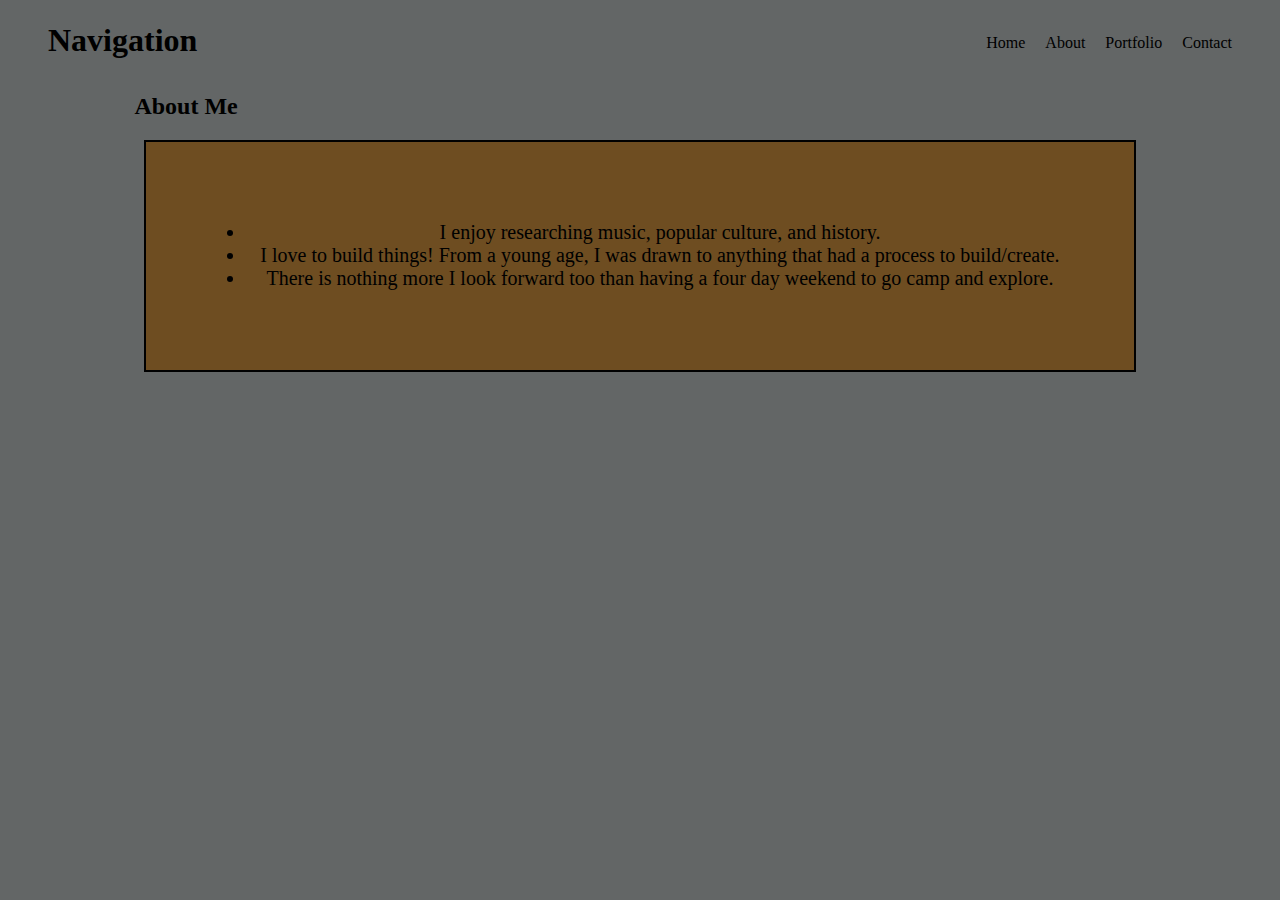
<file: about.html>
<!DOCTYPE html>
<html lang="en">
<head>
  <meta charset="UTF-8">
  <meta name="viewport" content="width=device-width, initial-scale=1.0">
  <link href="style.css" rel="stylesheet" type="text/css" />
  <title>Document</title>

</head>
<body>
  <header>
    <h1>Navigation</h1>
    <nav>
      <ul id="menu">
        <li><a href="index.html">Home</a></li>
        <li><a href="about.html">About</a></li>
        <li><a href="portfolio.html">Portfolio</a></li>
        <li><a href="contact.html">Contact</a></li>
      </ul>
    </nav>
  </header>
  <section>
    <h2>About Me</h2>
    <div class="group">
      <div class="item">
 <ul>

<li>I enjoy researching music, popular culture, and history.</li>
<li>I love to build things! From a young age, I was drawn to anything that had a process to build/create.</li>
<li>There is nothing more I look forward too than having a four day weekend to go camp and explore.</li>
</ul>
      </div>
    </div>
  </section>
</body>
</html>
</file>
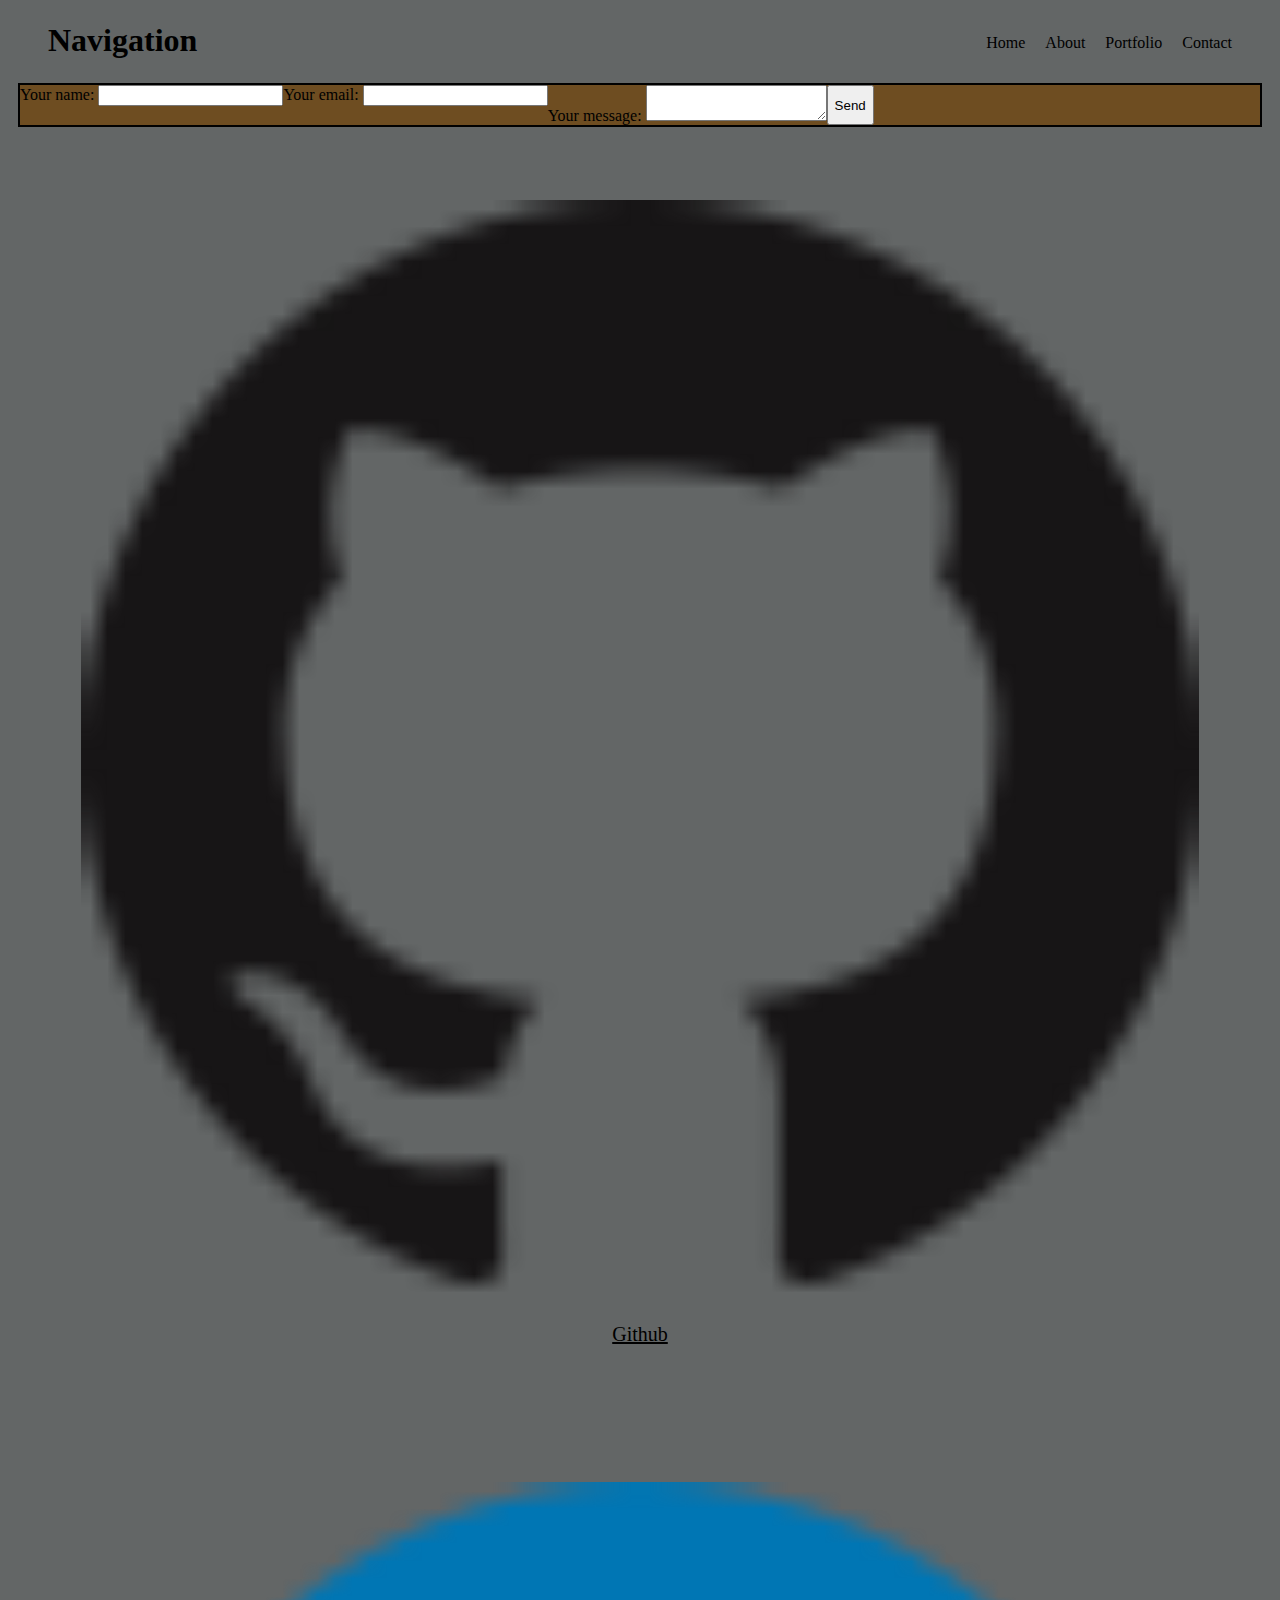
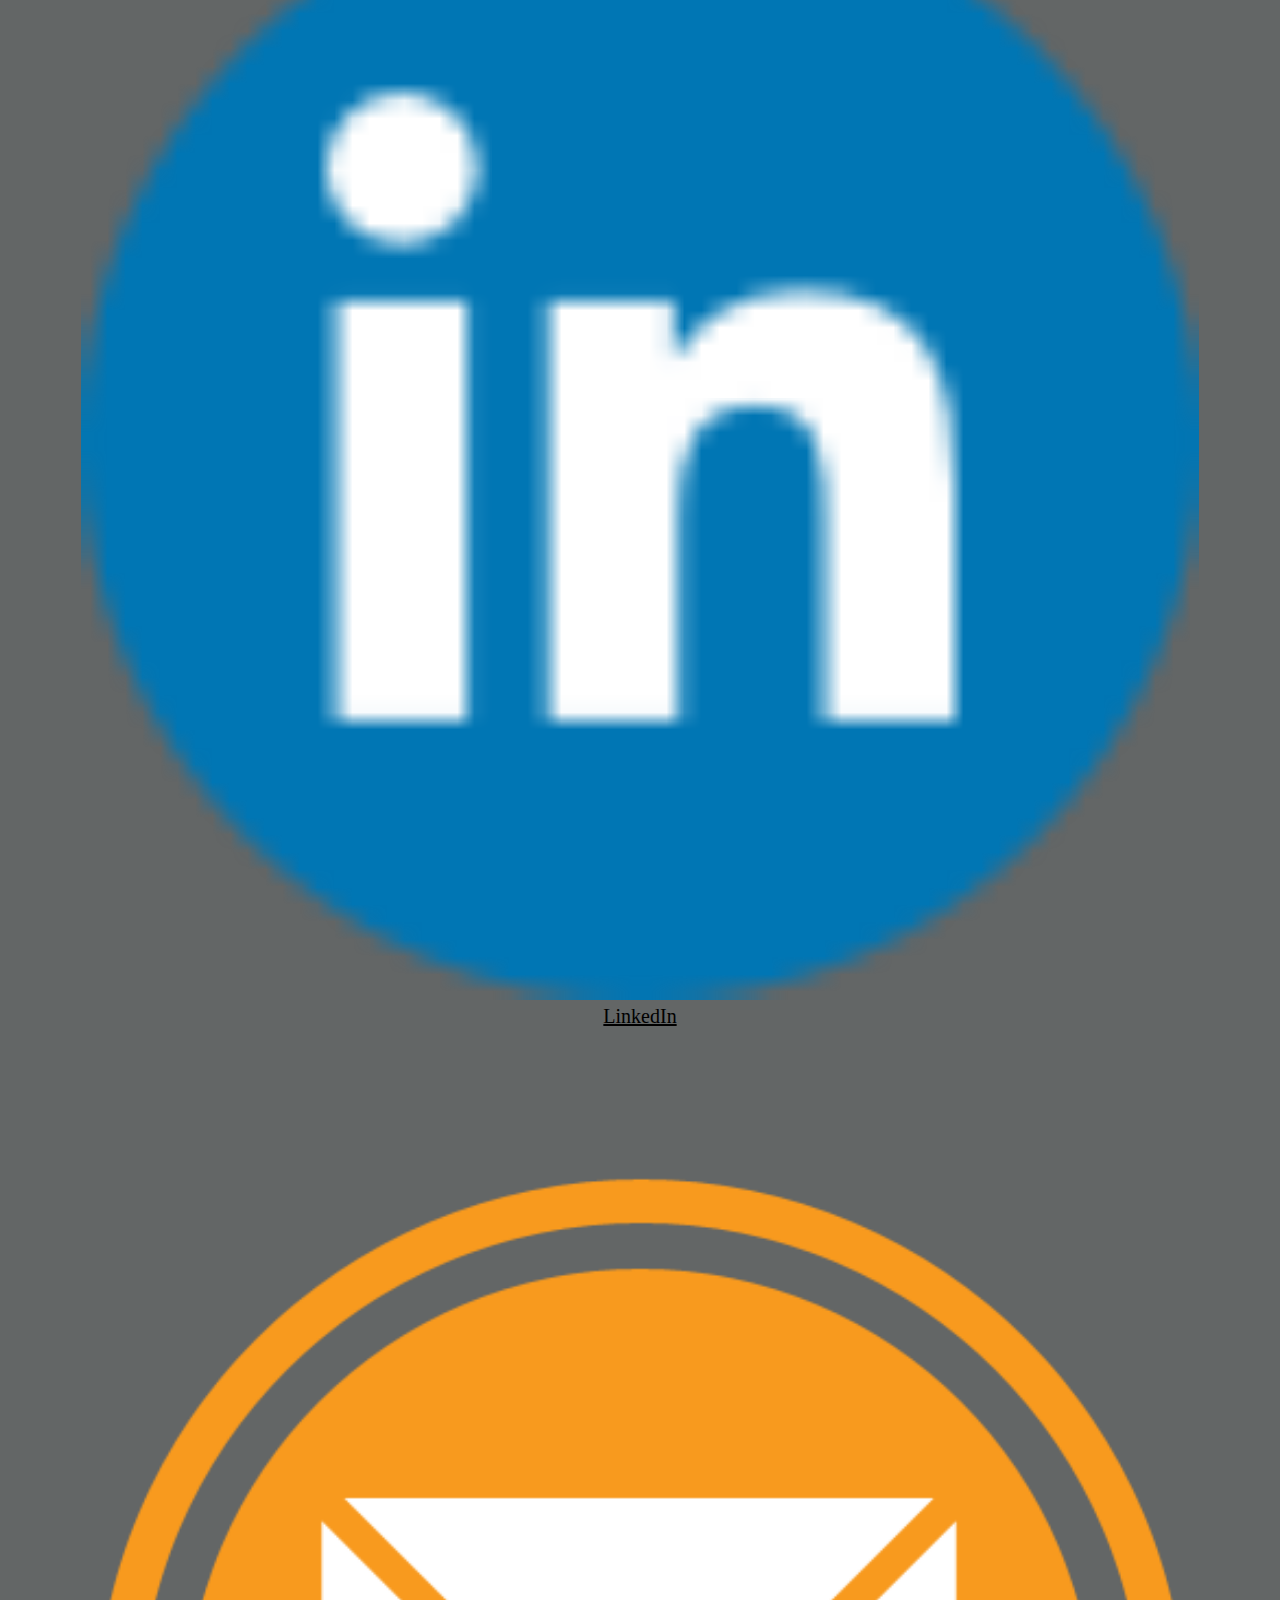
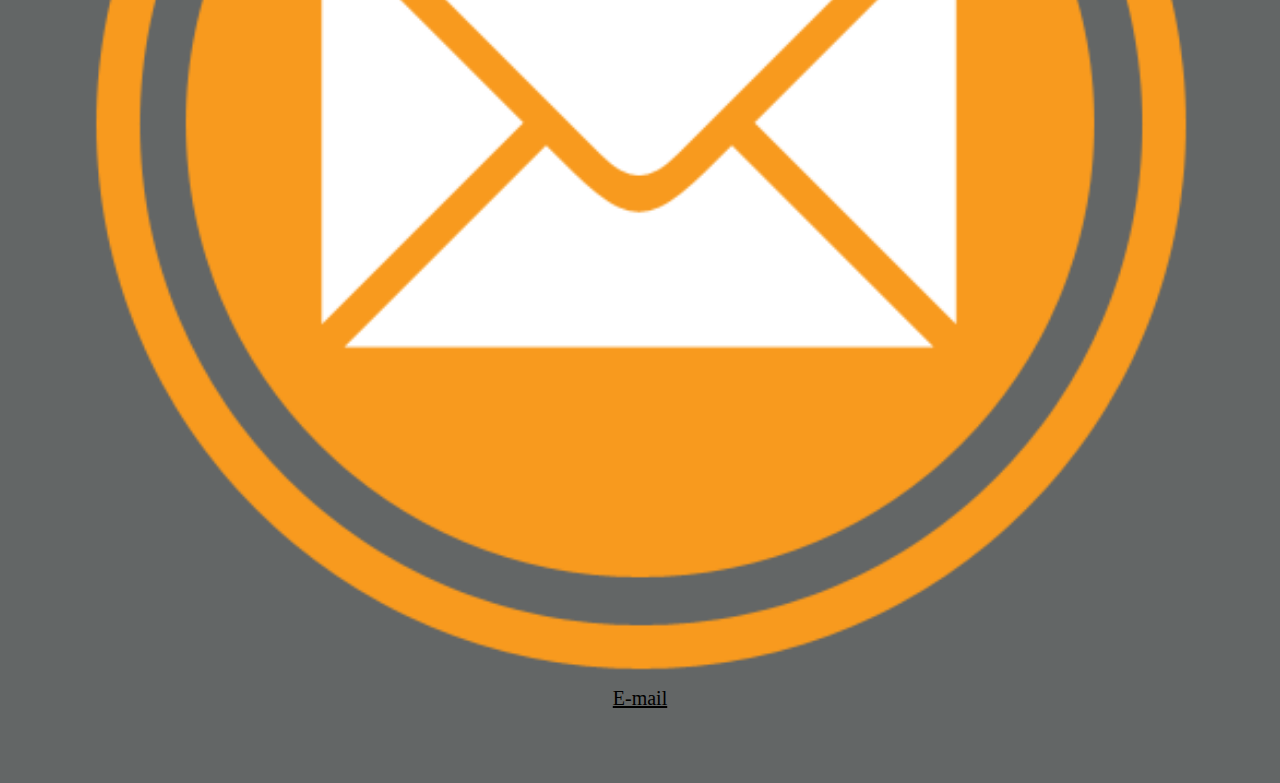
<file: contact.html>
<!DOCTYPE html>
<html lang="en">
<head>
  <meta charset="UTF-8">
  <meta name="viewport" content="width=device-width, initial-scale=1.0">
  <link href="style.css" rel="stylesheet" type="text/css" />
  <title>Contact</title>
</head>
<body>
  <header>
    <h1>Navigation</h1>
    <nav>
      <ul id="menu">
        <li><a href="index.html">Home</a></li>
        <li><a href="about.html">About</a></li>
        <li><a href="portfolio.html">Portfolio</a></li>
        <li><a href="contact.html">Contact</a></li>
      </ul>
    </nav>
  </header>
 
  <form
  action="https://formspree.io/f/mqkglknd"
  method="POST"
>
<div class="group">
  <label>
    Your name:
    <input type="text" name="name">
  </label>
  <label>
    Your email:
    <input type="text" name="_replyto">
  </label>

  <label>
    Your message:
    <textarea name="message"></textarea>
  </label>

  <!-- your other form fields go here -->

  <button type="submit">Send</button>
</div>
<div class="item">
  <img src="GitHub-Mark-64px.png">
  <a href="https://github.com/osiristhevirus7">Github</a> 
</div>
<div class="item">
  <img src="iconfinder_social-linkedin-circle_771370.png" >
  <a href="https://www.linkedin.com/in/ivan-santoyo-4a21a41b9/">LinkedIn</a>
</div>
<div class="item">
  <img src="email logo.png">
  <a target="_blank" href="mailto:ivan.santoyo333@icloud.com">E-mail</a>
</div>
</form>
</body>
</html>
</file>
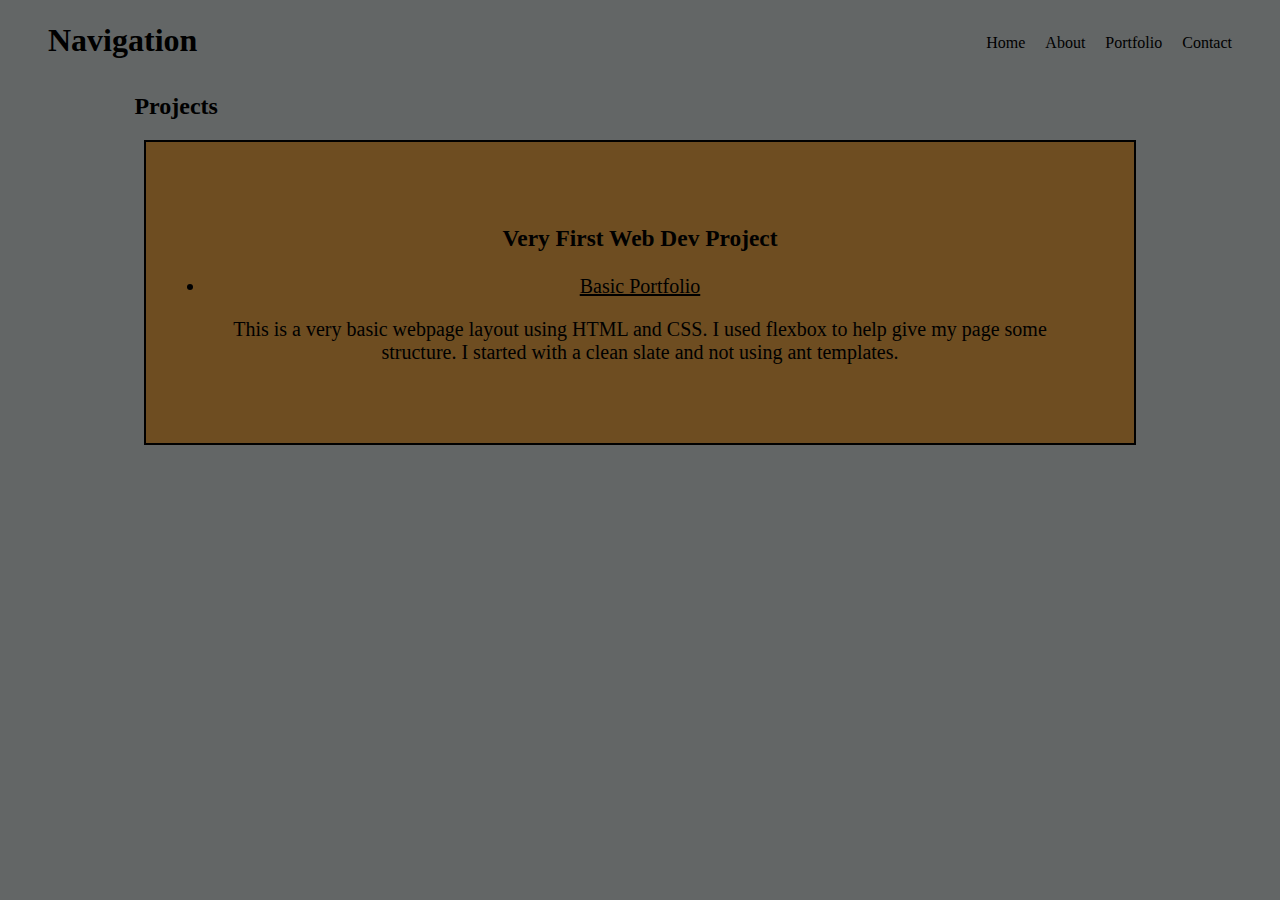
<file: portfolio.html>
<!DOCTYPE html>
<html lang="en">
<head>
  <meta charset="UTF-8">
  <meta name="viewport" content="width=device-width, initial-scale=1.0">
  <link href="style.css" rel="stylesheet" type="text/css" />
  <title>Document</title>
</head>

<body>
  <header>
    <h1>Navigation</h1>
    <nav>
      <ul id="menu">
        <li><a href="index.html">Home</a></li>
        <li><a href="about.html">About</a></li>
        <li><a href="portfolio.html">Portfolio</a></li>
        <li><a href="contact.html">Contact</a></li>
      </ul>
    </nav>
  </header> 
  <section>
    <h2>Projects</h2>
    <div class="group">
      <div class="item">
<h3>Very First Web Dev Project</h3>
<li><a href="https://osiristhevirus7.github.io/Portfolio/">Basic Portfolio</a>
  <p>This is a very basic webpage layout using HTML and CSS. I used flexbox to help give my page some structure. I started with a clean slate and not using ant templates.</p>
</li>
      </div>
    </div>
  </section>
</body>
</html>
</file>
<file: style.css>
body{
  border-radius: 25px;
  background-color: rgb(99, 102, 102);

}
img{
  width: 100%;
  border-radius: 360px;
}
main{
  padding: 0 38%;
  margin: 70px 0;
  text-align: center;
}


.group img {
  width: 100%;
}
.group {
  display: flex;
  flex-direction: column;
  margin-bottom: 100px;
  background-color: rgb(110, 77, 33);
  margin-top: 2%;
 text-align: center;
 border: 2px solid black;
 margin: 10px;
 border-radius: ;
}

.item {
  flex: 1;
  margin: 10px;
  text-align: center;
  padding: 5%;
  font-size: 20px;
}
@media all and (min-width: 600px) {
  section {
    padding: 0 10%;
  }

  .group {
    flex-direction: row;
  }
}
header h1 {
  color: black;
  text-align: center;
  margin: 0;
  padding-top: 20px;
}
header nav {
  display: flex;
  justify-content: center;
}
header nav ul{
  display: flex;
  padding-left: 0;
  list-style: none;
}
header nav ul li a {
  text-decoration: none;
  margin: 0 20px 0 0;
color: #fff;
}
header nav ul li:last-child a{
  margin-right: 0;
}
.contact{
 display: flex;
 justify-content: center;
 flex-direction: column;
}



a:link    { color:  black;  }
a:visited { color:gray }
a:hover   { color: white; }
a:active  { color: red; }
@media all and (min-width: 600px){
  header{
    display: flex;
    justify-content: space-between;
    padding: 0 40px;
  }
  header h1 {
    margin: 14px 0;
    padding-top: 0;
  }
  header nav {
    margin-top: 10px;
  }
  header nav ul li a:hover{
    color: gray;
  }
}
</file>
